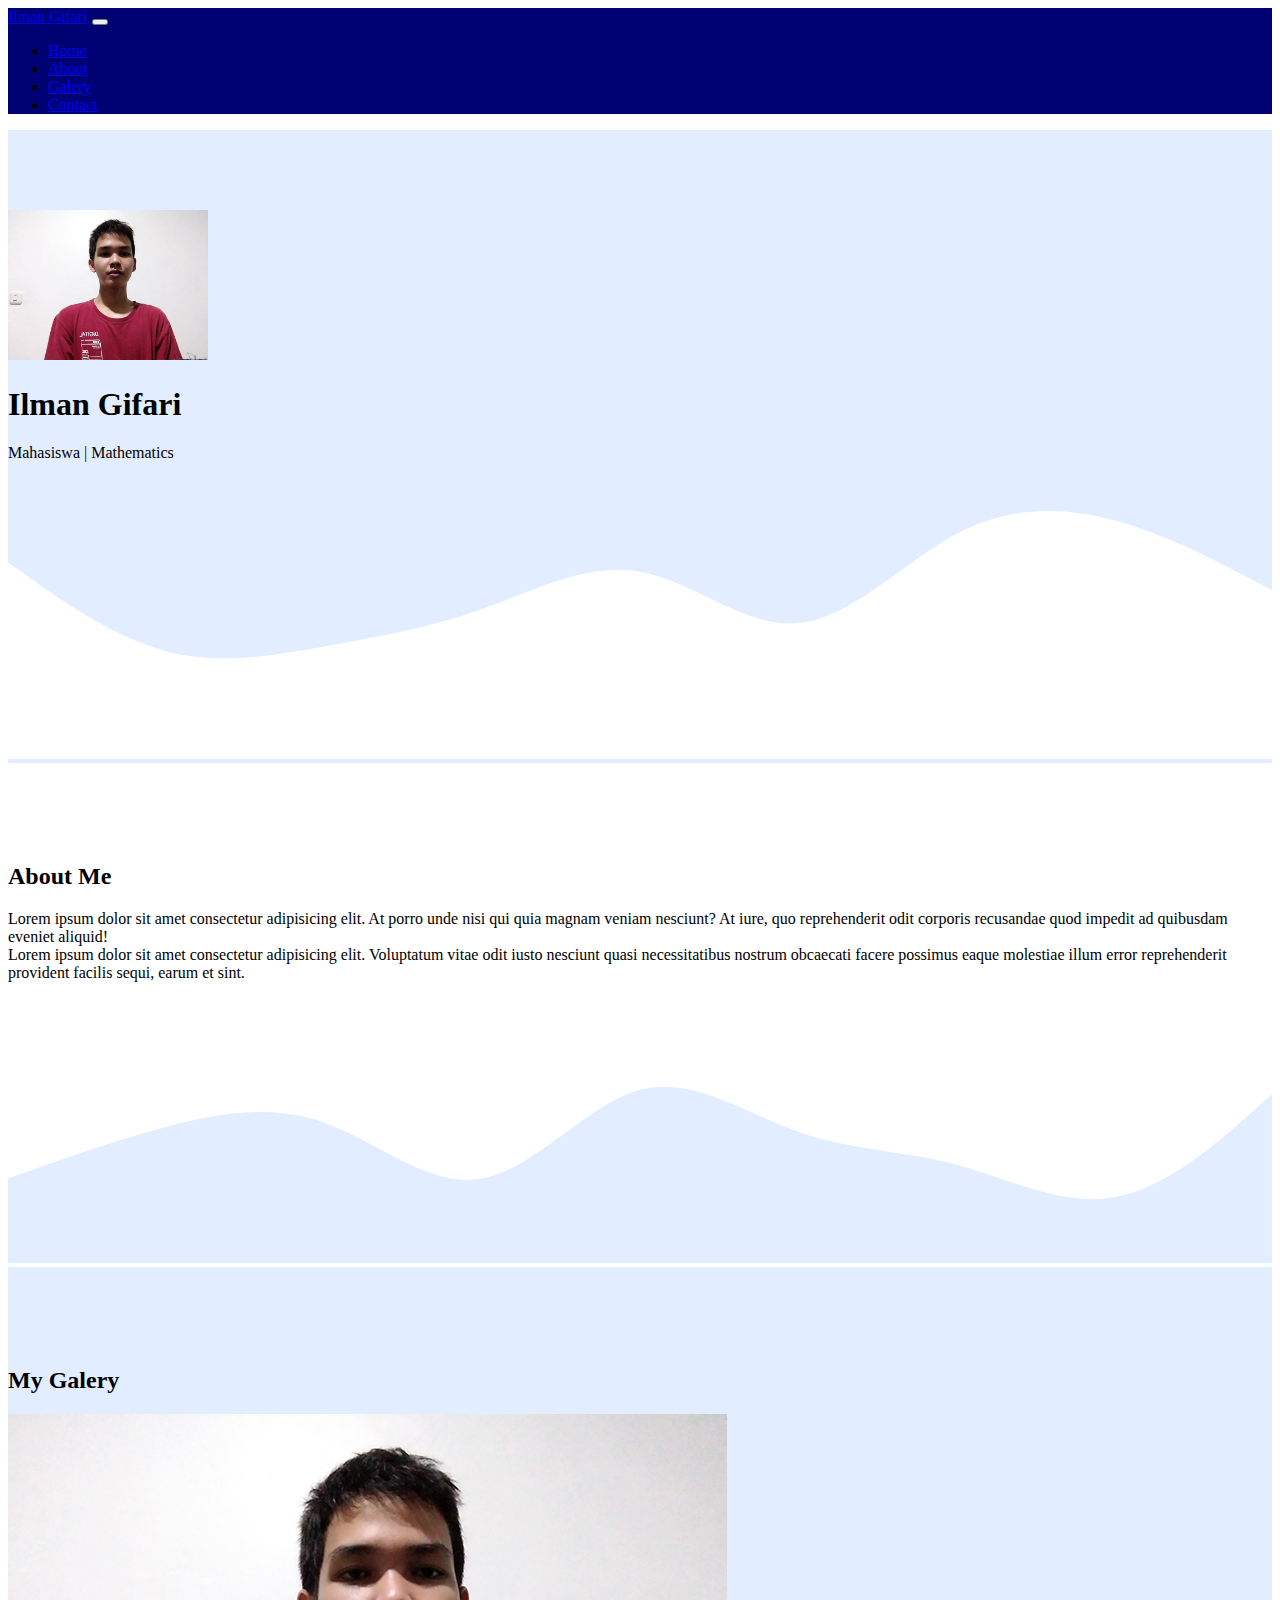
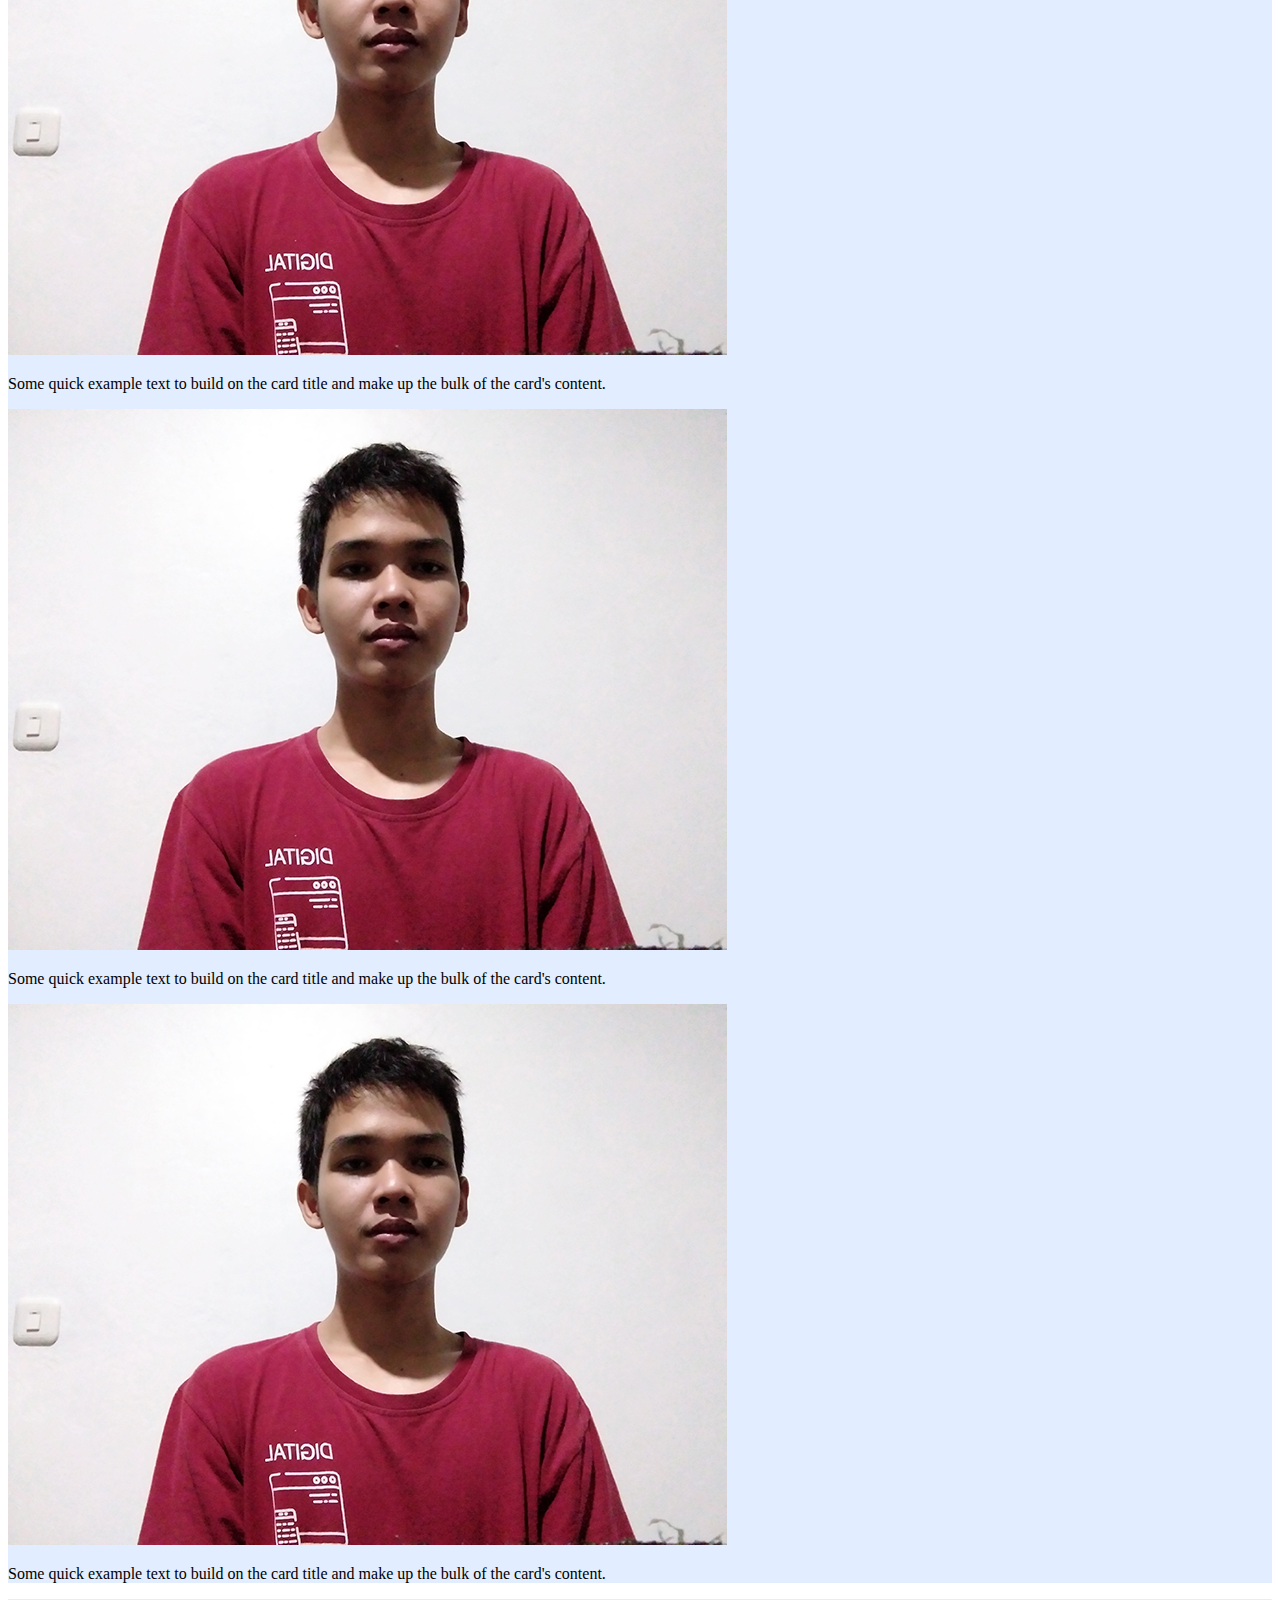
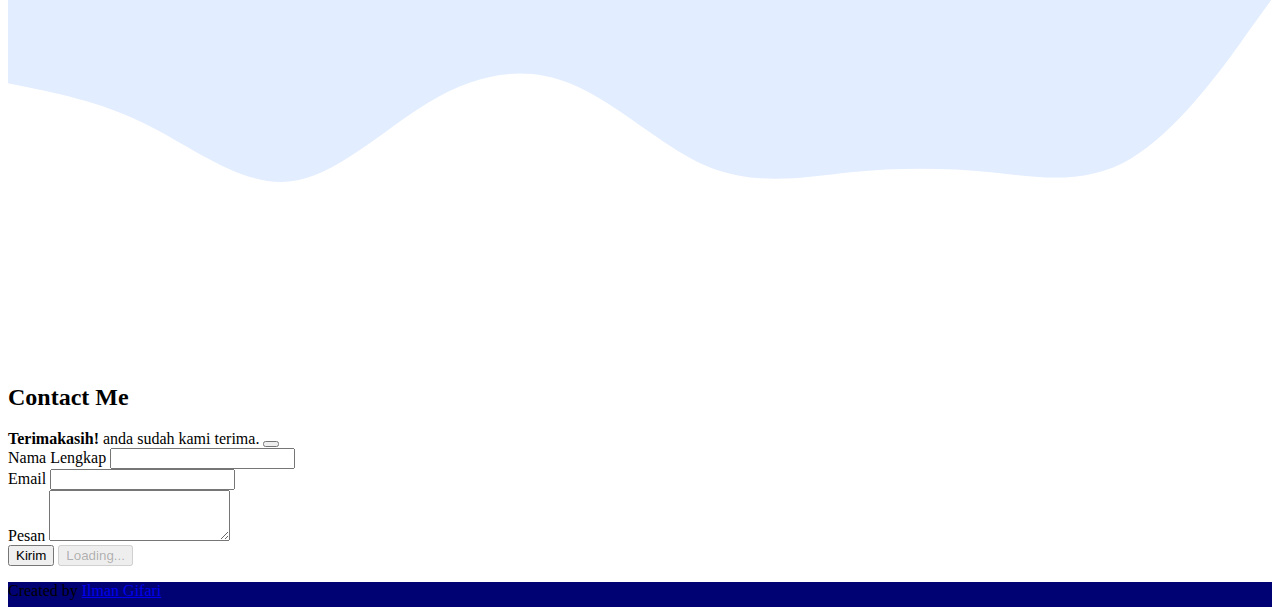
<file: index.html>
<!doctype html>
<html lang="en">

        <head>
                <!-- Required meta tags -->
                <meta charset="utf-8">
                <meta name="viewport" content="width=device-width, initial-scale=1">

                <!-- Bootstrap CSS -->
                <link href="https://cdn.jsdelivr.net/npm/bootstrap@5.0.1/dist/css/bootstrap.min.css" rel="stylesheet"
                        integrity="sha384-+0n0xVW2eSR5OomGNYDnhzAbDsOXxcvSN1TPprVMTNDbiYZCxYbOOl7+AMvyTG2x"
                        crossorigin="anonymous">
                <!-- My CSS -->
                <link rel="stylesheet" href="style.css" />

                <title>Portofolio | Ilman Gifari</title>
        </head>

        <body id="home">
                <!-- Navbar -->
                <nav class="navbar navbar-expand-lg navbar-dark shadow-sm fixed-top"
                        style="background-color: rgb(0, 2, 116);">
                        <div class="container">
                                <a class="navbar-brand" href="#">Ilman Gifari</a>
                                <button class="navbar-toggler" type="button" data-bs-toggle="collapse"
                                        data-bs-target="#navbarNav" aria-controls="navbarNav" aria-expanded="false"
                                        aria-label="Toggle navigation">
                                        <span class="navbar-toggler-icon"></span>
                                </button>
                                <div class="collapse navbar-collapse" id="navbarNav">
                                        <ul class="navbar-nav ms-auto">
                                                <li class="nav-item">
                                                        <a class="nav-link active" aria-current="page"
                                                                href="#home">Home</a>
                                                </li>
                                                <li class="nav-item">
                                                        <a class="nav-link" href="#about">About</a>
                                                </li>
                                                <li class="nav-item">
                                                        <a class="nav-link" href="#galery">Galery</a>
                                                </li>
                                                <li class="nav-item">
                                                        <a class="nav-link" href="#contact">Contact</a>
                                                </li>
                                        </ul>
                                </div>
                        </div>
                </nav>

                <!-- Akhir Navbar -->

                <!-- Jumbotron -->
                <section class="jumbotron text-center ">
                        <img src="1619533923405.jpg" alt="Ilman Gifari" width="200"
                                class="rounded-circle img-thumbnail">
                        <h1 class="display-4">Ilman Gifari</h1>
                        <p class="lead">Mahasiswa | Mathematics</p>
                        <svg xmlns="http://www.w3.org/2000/svg" viewBox="0 0 1440 320">
                                <path fill="#ffffffff" fill-opacity="1"
                                        d="M0,96L30,117.3C60,139,120,181,180,197.3C240,213,300,203,360,192C420,181,480,171,540,149.3C600,128,660,96,720,106.7C780,117,840,171,900,165.3C960,160,1020,96,1080,64C1140,32,1200,32,1260,48C1320,64,1380,96,1410,112L1440,128L1440,320L1410,320C1380,320,1320,320,1260,320C1200,320,1140,320,1080,320C1020,320,960,320,900,320C840,320,780,320,720,320C660,320,600,320,540,320C480,320,420,320,360,320C300,320,240,320,180,320C120,320,60,320,30,320L0,320Z">
                                </path>
                        </svg>
                </section>
                <!-- Akhir Jumbotron -->

                <!-- About -->
                <section id="about">
                        <div class="container">
                                <div class="row text-center mb-3">
                                        <div class="col">
                                                <h2>About Me</h2>
                                        </div>
                                </div>
                                <div class="row justify-content-center fs-5">
                                        <div class="col-md-5">Lorem ipsum dolor sit amet consectetur adipisicing elit.
                                                At
                                                porro unde nisi qui quia magnam veniam nesciunt? At iure, quo
                                                reprehenderit odit corporis recusandae quod impedit ad quibusdam eveniet
                                                aliquid!</div>
                                        <div class="col-md-5">Lorem ipsum dolor sit amet consectetur adipisicing elit.
                                                Voluptatum vitae odit iusto nesciunt quasi necessitatibus nostrum
                                                obcaecati facere possimus eaque molestiae illum error reprehenderit
                                                provident facilis sequi, earum et sint.</div>
                                </div>
                        </div>
                </section>
                <svg xmlns="http://www.w3.org/2000/svg" viewBox="0 0 1440 320">
                        <path fill="#e2edff" fill-opacity="1"
                                d="M0,224L30,213.3C60,203,120,181,180,165.3C240,149,300,139,360,160C420,181,480,235,540,224C600,213,660,139,720,122.7C780,107,840,149,900,170.7C960,192,1020,192,1080,208C1140,224,1200,256,1260,245.3C1320,235,1380,181,1410,154.7L1440,128L1440,320L1410,320C1380,320,1320,320,1260,320C1200,320,1140,320,1080,320C1020,320,960,320,900,320C840,320,780,320,720,320C660,320,600,320,540,320C480,320,420,320,360,320C300,320,240,320,180,320C120,320,60,320,30,320L0,320Z">
                        </path>
                </svg>
                <!-- Akhir About -->

                <!-- Project -->
                <section id="galery">
                        <div class="container">
                                <div class="row text-center mb-3">
                                        <div class="col">
                                                <h2>My Galery</h2>
                                        </div>
                                </div>
                                <div class="row justify-content-md-between">
                                        <div class="col-md-4 mb-3">
                                                <div class="card">
                                                        <img src="1619533923405.jpg" class="card-img-top" alt="...">
                                                        <div class="card-body">
                                                                <p class="card-text">Some quick example text to build on
                                                                        the card title and make up the
                                                                        bulk of the
                                                                        card's content.</p>
                                                        </div>
                                                </div>
                                        </div>
                                        <div class="col-md-4 mb-3">
                                                <div class="card">
                                                        <img src="1619533923405.jpg" class="card-img-top" alt="...">
                                                        <div class="card-body">
                                                                <p class="card-text">Some quick example text to build on
                                                                        the card title and make up the bulk of the
                                                                        card's content.</p>
                                                        </div>
                                                </div>
                                        </div>
                                        <div class="col-md-4 mb-3">
                                                <div class="card">
                                                        <img src="1619533923405.jpg" class="card-img-top" alt="...">
                                                        <div class="card-body">
                                                                <p class="card-text">Some quick example text to build on
                                                                        the card title and make up the bulk of the
                                                                        card's content.</p>
                                                        </div>
                                                </div>
                                        </div>
                                </div>
                        </div>
                </section>
                <svg xmlns="http://www.w3.org/2000/svg" viewBox="0 0 1440 320">
                        <path fill="#e2edff" fill-opacity="1"
                                d="M0,96L26.7,101.3C53.3,107,107,117,160,144C213.3,171,267,213,320,208C373.3,203,427,149,480,117.3C533.3,85,587,75,640,96C693.3,117,747,171,800,192C853.3,213,907,203,960,197.3C1013.3,192,1067,192,1120,197.3C1173.3,203,1227,213,1280,181.3C1333.3,149,1387,75,1413,37.3L1440,0L1440,0L1413.3,0C1386.7,0,1333,0,1280,0C1226.7,0,1173,0,1120,0C1066.7,0,1013,0,960,0C906.7,0,853,0,800,0C746.7,0,693,0,640,0C586.7,0,533,0,480,0C426.7,0,373,0,320,0C266.7,0,213,0,160,0C106.7,0,53,0,27,0L0,0Z">
                        </path>
                </svg>
                <!-- Akhir Project -->
                <!-- Contact -->
                <section id="contact">
                        <div class="container">
                                <div class="row text-center mb-3">
                                        <div class="col">
                                                <h2>Contact Me</h2>
                                        </div>
                                </div>
                                <div class="row justify-content-center">
                                        <div class="col-md-7">
                                                <div class="alert alert-success alert-dismissible fade show d-none myAlert"
                                                        role="alert">
                                                        <strong>Terimakasih!</strong> anda sudah kami terima.
                                                        <button type="button" class="btn-close" data-bs-dismiss="alert"
                                                                aria-label="Close"></button>
                                                </div>
                                                <form name="Portofolio-Contact-Me">
                                                        <div class="mb-3">
                                                                <label for="name" class="form-label">Nama
                                                                        Lengkap</label>
                                                                <input type="name" class="form-control" id="name"
                                                                        aria-describedby="name" name="nama" />
                                                        </div>
                                                        <div class="mb-3">
                                                                <label for="Email" class="form-label">Email</label>
                                                                <input type="email" class="form-control" id="Email"
                                                                        aria-describedby="email" name="email" />
                                                        </div>
                                                        <div class="mb-3">
                                                                <label for="exampleFormControlTextarea1"
                                                                        class="form-label">Pesan</label>
                                                                <textarea class="form-control"
                                                                        id="exampleFormControlTextarea1" rows="3"
                                                                        name="pesan"></textarea>
                                                        </div>
                                                        <button type="submit"
                                                                class="btn btn-primary mb-5 btn-kirim">Kirim</button>
                                                        <button class="btn btn-primary btn-loading d-none" type="button"
                                                                disabled>
                                                                <span class="spinner-border spinner-border-sm"
                                                                        role="status" aria-hidden="true"></span>
                                                                Loading...
                                                        </button>
                                                </form>
                                        </div>
                                </div>
                        </div>
                </section>
                <!-- Akhir Contact -->
                <!-- Footer -->
                <footer style="background-color: rgb(0, 2, 116); height: 25px;" class="text-white text-center">
                        <p>Created by <a href="https://www.instagram.com/ilmngf/" class="text-white fw-bold">Ilman
                                        Gifari</a>
                        </p>
                </footer>
                <!-- Akhir Footer -->
                <script src="https://cdn.jsdelivr.net/npm/bootstrap@5.0.1/dist/js/bootstrap.bundle.min.js"
                        integrity="sha384-gtEjrD/SeCtmISkJkNUaaKMoLD0//ElJ19smozuHV6z3Iehds+3Ulb9Bn9Plx0x4"
                        crossorigin="anonymous"></script>
                <script>
                        const scriptURL =
                                'https://script.google.com/macros/s/AKfycbxzNgzujsT2fAHYWVQAHtBx3VKGZBSW4QTHkzH4Kfzhzw47luUOjapjy5c3hg48zeBx/exec'
                        const form = document.forms['Portofolio-Contact-Me'];
                        const myAlert = document.querySelector('.myAlert');
                        const btnLoading = document.querySelector('.btn-loading');
                        const btnKirim = document.querySelector('.btn-kirim');

                        form.addEventListener('submit', e => {
                                e.preventDefault();
                                btnLoading.classList.toggle('d-none');
                                btnKirim.classList.toggle('d-none');

                                fetch(scriptURL, {
                                                method: 'POST',
                                                body: new FormData(form)
                                        })
                                        .then((response) => {
                                                btnLoading.classList.toggle('d-none');
                                                btnKirim.classList.toggle('d-none');
                                                myAlert.classList.toggle('d-none')
                                                form.reset()
                                                console.log('Success!', response);
                                        })
                                        .catch(error => console.error('Error!', error.message))
                        })
                </script>
        </body>

</html>
</file>
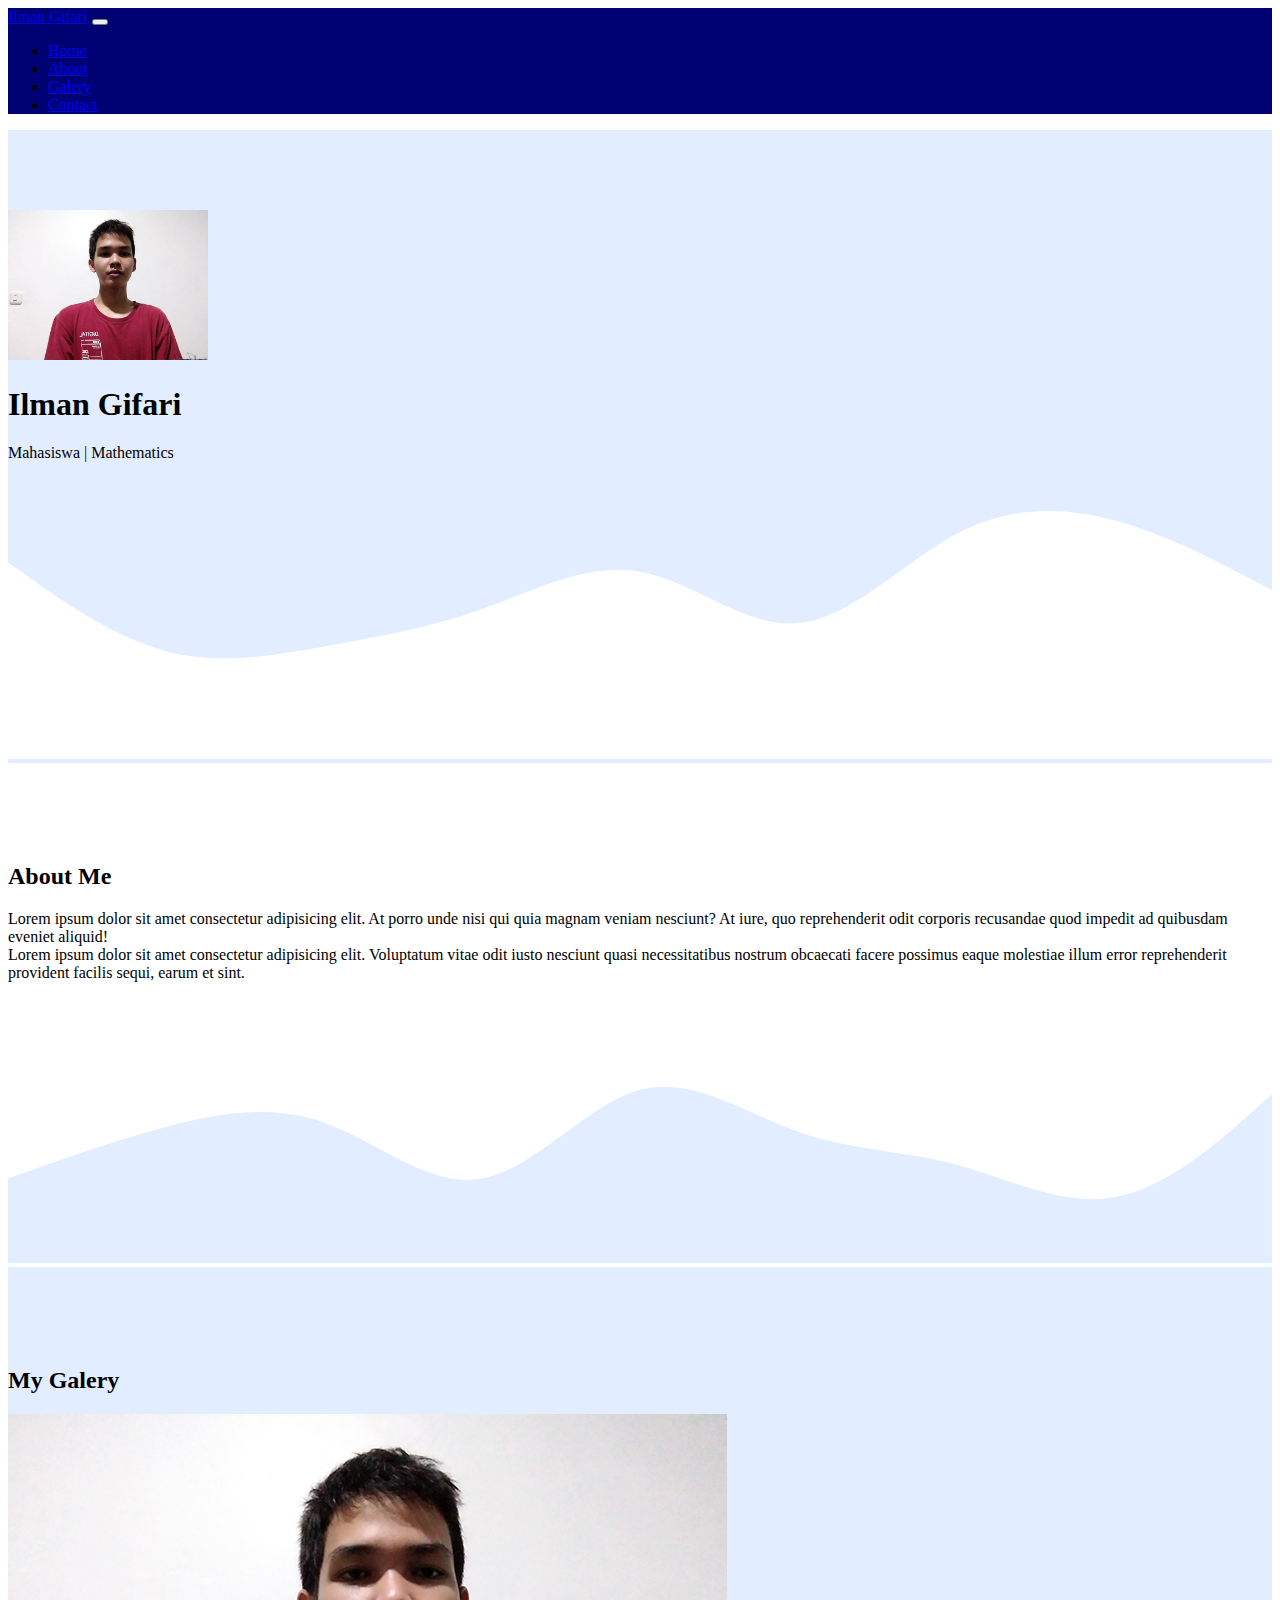
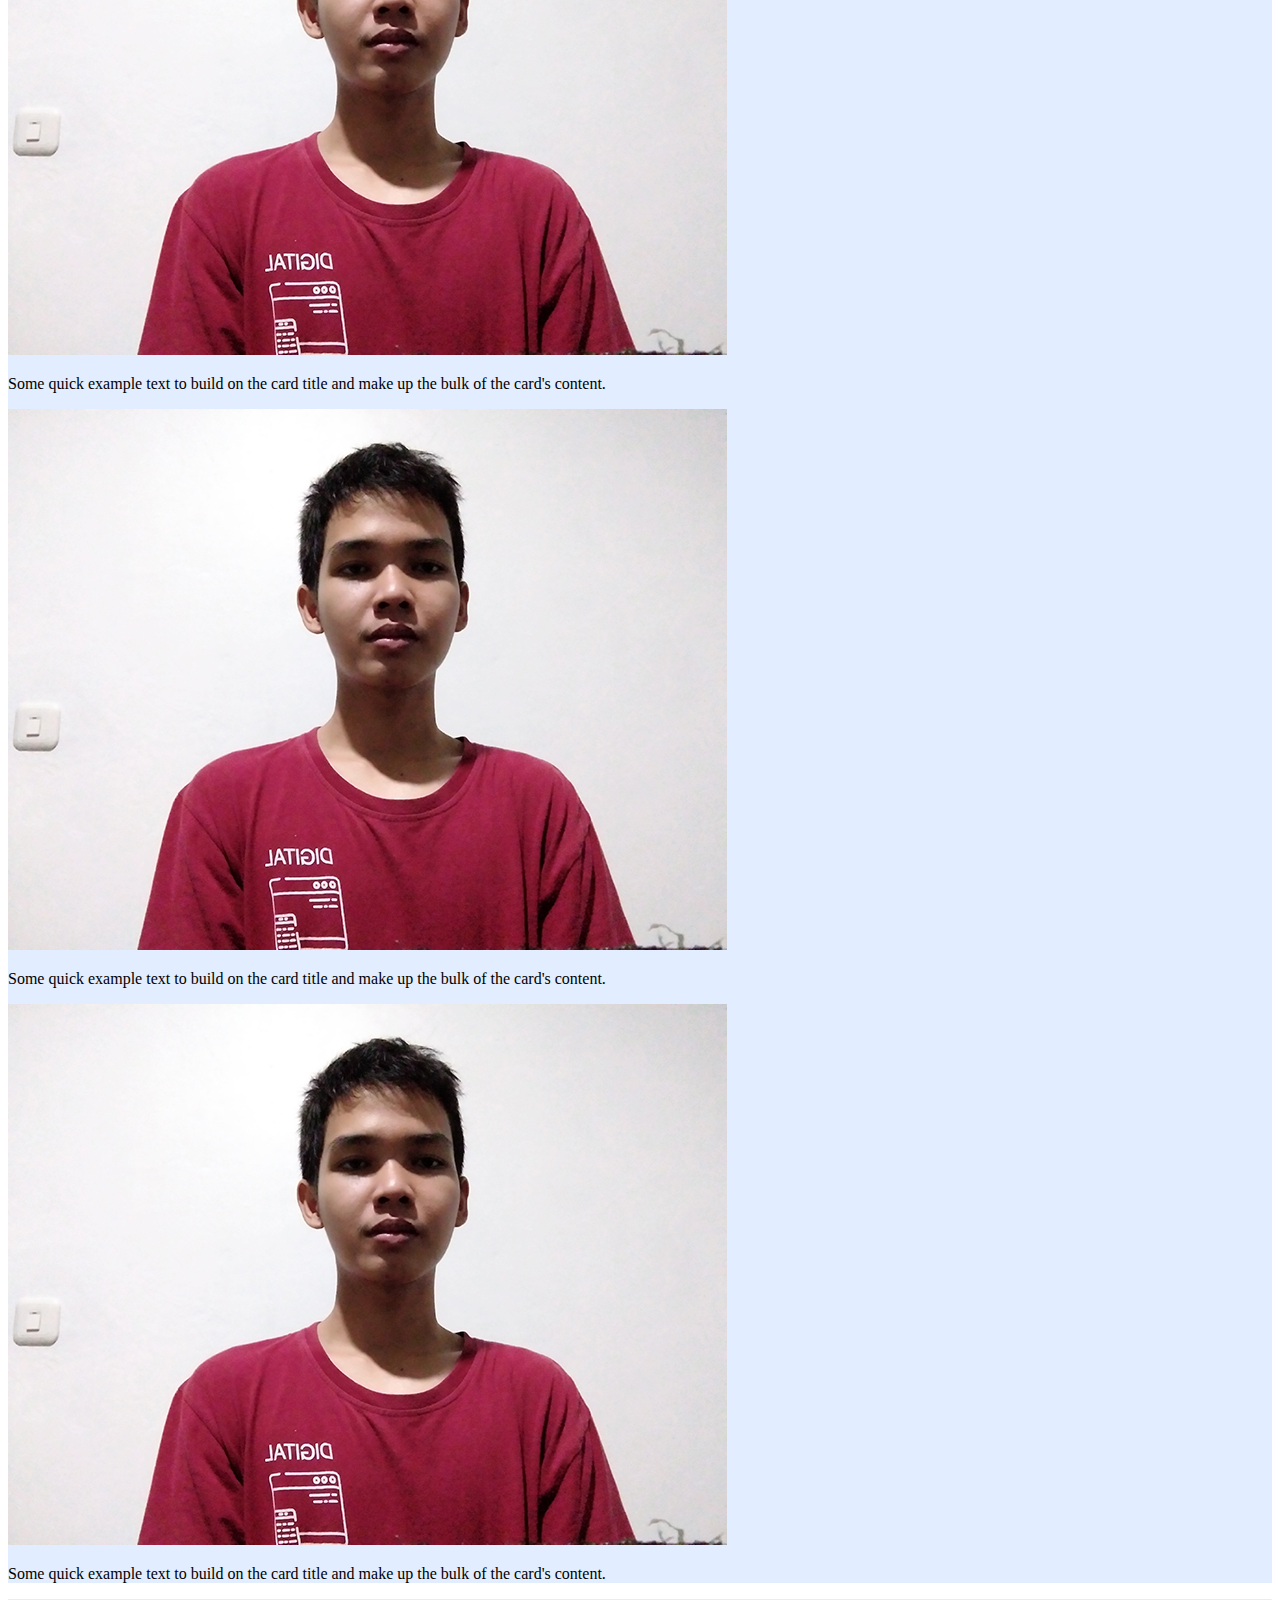
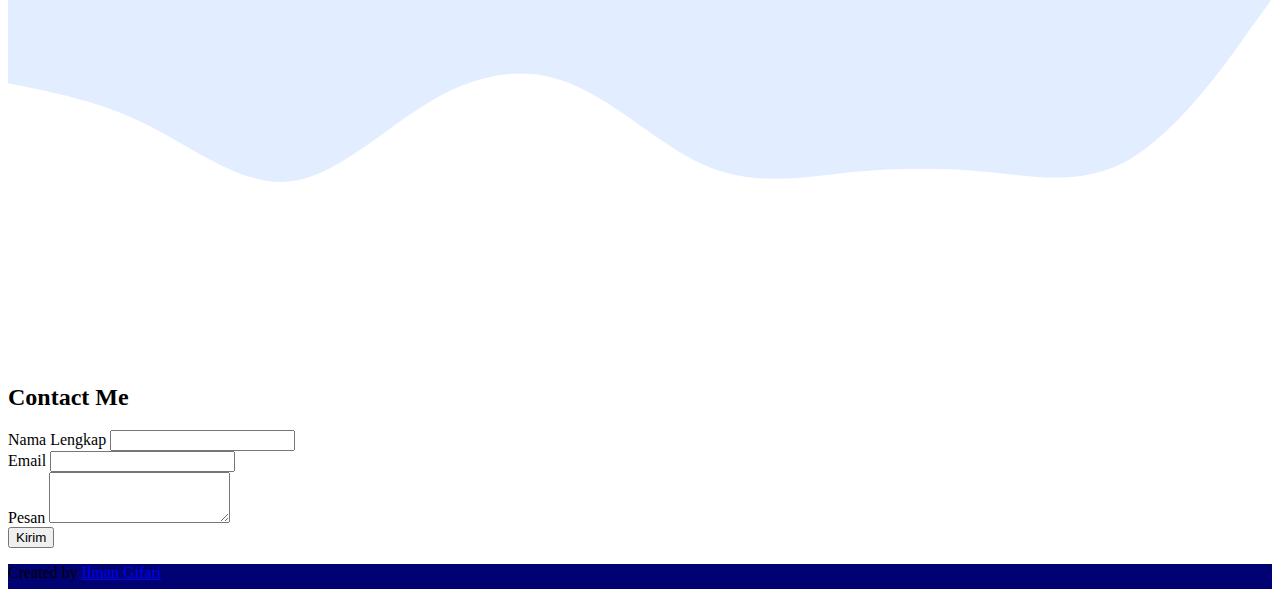
<file: Project.html>
<!doctype html>
<html lang="en">

        <head>
                <!-- Required meta tags -->
                <meta charset="utf-8">
                <meta name="viewport" content="width=device-width, initial-scale=1">

                <!-- Bootstrap CSS -->
                <link href="https://cdn.jsdelivr.net/npm/bootstrap@5.0.1/dist/css/bootstrap.min.css" rel="stylesheet"
                        integrity="sha384-+0n0xVW2eSR5OomGNYDnhzAbDsOXxcvSN1TPprVMTNDbiYZCxYbOOl7+AMvyTG2x"
                        crossorigin="anonymous">
                <!-- My CSS -->
                <link rel="stylesheet" href="style.css" />

                <title>Portofolio | Ilman Gifari</title>
        </head>

        <body id="home">
                <!-- Navbar -->
                <nav class="navbar navbar-expand-lg navbar-dark shadow-sm fixed-top"
                        style="background-color: rgb(0, 2, 116);">
                        <div class="container">
                                <a class="navbar-brand" href="#">Ilman Gifari</a>
                                <button class="navbar-toggler" type="button" data-bs-toggle="collapse"
                                        data-bs-target="#navbarNav" aria-controls="navbarNav" aria-expanded="false"
                                        aria-label="Toggle navigation">
                                        <span class="navbar-toggler-icon"></span>
                                </button>
                                <div class="collapse navbar-collapse" id="navbarNav">
                                        <ul class="navbar-nav ms-auto">
                                                <li class="nav-item">
                                                        <a class="nav-link active" aria-current="page"
                                                                href="#home">Home</a>
                                                </li>
                                                <li class="nav-item">
                                                        <a class="nav-link" href="#about">About</a>
                                                </li>
                                                <li class="nav-item">
                                                        <a class="nav-link" href="#galery">Galery</a>
                                                </li>
                                                <li class="nav-item">
                                                        <a class="nav-link" href="#contact">Contact</a>
                                                </li>
                                        </ul>
                                </div>
                        </div>
                </nav>

                <!-- Akhir Navbar -->

                <!-- Jumbotron -->
                <section class="jumbotron text-center ">
                        <img src="1619533923405.jpg" alt="Ilman Gifari" width="200"
                                class="rounded-circle img-thumbnail">
                        <h1 class="display-4">Ilman Gifari</h1>
                        <p class="lead">Mahasiswa | Mathematics</p>
                        <svg xmlns="http://www.w3.org/2000/svg" viewBox="0 0 1440 320">
                                <path fill="#ffffffff" fill-opacity="1"
                                        d="M0,96L30,117.3C60,139,120,181,180,197.3C240,213,300,203,360,192C420,181,480,171,540,149.3C600,128,660,96,720,106.7C780,117,840,171,900,165.3C960,160,1020,96,1080,64C1140,32,1200,32,1260,48C1320,64,1380,96,1410,112L1440,128L1440,320L1410,320C1380,320,1320,320,1260,320C1200,320,1140,320,1080,320C1020,320,960,320,900,320C840,320,780,320,720,320C660,320,600,320,540,320C480,320,420,320,360,320C300,320,240,320,180,320C120,320,60,320,30,320L0,320Z">
                                </path>
                        </svg>
                </section>
                <!-- Akhir Jumbotron -->

                <!-- About -->
                <section id="about">
                        <div class="container">
                                <div class="row text-center mb-3">
                                        <div class="col">
                                                <h2>About Me</h2>
                                        </div>
                                </div>
                                <div class="row justify-content-center fs-5">
                                        <div class="col-md-5">Lorem ipsum dolor sit amet consectetur adipisicing elit.
                                                At
                                                porro unde nisi qui quia magnam veniam nesciunt? At iure, quo
                                                reprehenderit odit corporis recusandae quod impedit ad quibusdam eveniet
                                                aliquid!</div>
                                        <div class="col-md-5">Lorem ipsum dolor sit amet consectetur adipisicing elit.
                                                Voluptatum vitae odit iusto nesciunt quasi necessitatibus nostrum
                                                obcaecati facere possimus eaque molestiae illum error reprehenderit
                                                provident facilis sequi, earum et sint.</div>
                                </div>
                        </div>
                </section>
                <svg xmlns="http://www.w3.org/2000/svg" viewBox="0 0 1440 320">
                        <path fill="#e2edff" fill-opacity="1"
                                d="M0,224L30,213.3C60,203,120,181,180,165.3C240,149,300,139,360,160C420,181,480,235,540,224C600,213,660,139,720,122.7C780,107,840,149,900,170.7C960,192,1020,192,1080,208C1140,224,1200,256,1260,245.3C1320,235,1380,181,1410,154.7L1440,128L1440,320L1410,320C1380,320,1320,320,1260,320C1200,320,1140,320,1080,320C1020,320,960,320,900,320C840,320,780,320,720,320C660,320,600,320,540,320C480,320,420,320,360,320C300,320,240,320,180,320C120,320,60,320,30,320L0,320Z">
                        </path>
                </svg>
                <!-- Akhir About -->

                <!-- Project -->
                <section id="galery">
                        <div class="container">
                                <div class="row text-center mb-3">
                                        <div class="col">
                                                <h2>My Galery</h2>
                                        </div>
                                </div>
                                <div class="row justify-content-md-between">
                                        <div class="col-md-4 mb-3">
                                                <div class="card">
                                                        <img src="1619533923405.jpg" class="card-img-top" alt="...">
                                                        <div class="card-body">
                                                                <p class="card-text">Some quick example text to build on
                                                                        the card title and make up the
                                                                        bulk of the
                                                                        card's content.</p>
                                                        </div>
                                                </div>
                                        </div>
                                        <div class="col-md-4 mb-3">
                                                <div class="card">
                                                        <img src="1619533923405.jpg" class="card-img-top" alt="...">
                                                        <div class="card-body">
                                                                <p class="card-text">Some quick example text to build on
                                                                        the card title and make up the bulk of the
                                                                        card's content.</p>
                                                        </div>
                                                </div>
                                        </div>
                                        <div class="col-md-4 mb-3">
                                                <div class="card">
                                                        <img src="1619533923405.jpg" class="card-img-top" alt="...">
                                                        <div class="card-body">
                                                                <p class="card-text">Some quick example text to build on
                                                                        the card title and make up the bulk of the
                                                                        card's content.</p>
                                                        </div>
                                                </div>
                                        </div>
                                </div>
                        </div>
                </section>
                <svg xmlns="http://www.w3.org/2000/svg" viewBox="0 0 1440 320">
                        <path fill="#e2edff" fill-opacity="1"
                                d="M0,96L26.7,101.3C53.3,107,107,117,160,144C213.3,171,267,213,320,208C373.3,203,427,149,480,117.3C533.3,85,587,75,640,96C693.3,117,747,171,800,192C853.3,213,907,203,960,197.3C1013.3,192,1067,192,1120,197.3C1173.3,203,1227,213,1280,181.3C1333.3,149,1387,75,1413,37.3L1440,0L1440,0L1413.3,0C1386.7,0,1333,0,1280,0C1226.7,0,1173,0,1120,0C1066.7,0,1013,0,960,0C906.7,0,853,0,800,0C746.7,0,693,0,640,0C586.7,0,533,0,480,0C426.7,0,373,0,320,0C266.7,0,213,0,160,0C106.7,0,53,0,27,0L0,0Z">
                        </path>
                </svg>
                <!-- Akhir Project -->
                <!-- Contact -->
                <section id="contact">
                        <div class="container">
                                <div class="row text-center mb-3">
                                        <div class="col">
                                                <h2>Contact Me</h2>
                                        </div>
                                </div>
                                <div class="row justify-content-center">
                                        <div class="col-md-7">
                                                <form>
                                                        <div class="mb-3">
                                                                <label for="name" class="form-label">Nama
                                                                        Lengkap</label>
                                                                <input type="name" class="form-control" id="name"
                                                                        aria-describedby="name" />
                                                        </div>
                                                        <div class="mb-3">
                                                                <label for="Email" class="form-label">Email</label>
                                                                <input type="email" class="form-control" id="Email"
                                                                        aria-describedby="email" />
                                                        </div>
                                                        <div class="mb-3">
                                                                <label for="exampleFormControlTextarea1"
                                                                        class="form-label">Pesan</label>
                                                                <textarea class="form-control"
                                                                        id="exampleFormControlTextarea1"
                                                                        rows="3"></textarea>
                                                        </div>
                                                        <button type=" submit"
                                                                class="btn btn-primary mb-5">Kirim</button>
                                                </form>
                                        </div>
                                </div>
                        </div>
                </section>
                <!-- Akhir Contact -->
                <!-- Footer -->
                <footer style="background-color: rgb(0, 2, 116); height: 25px;" class="text-white text-center">
                        <p>Created by <a href="https://www.instagram.com/ilmngf/" class="text-white fw-bold">Ilman
                                        Gifari</a>
                        </p>
                </footer>
                <!-- Akhir Footer -->
                <script src="https://cdn.jsdelivr.net/npm/bootstrap@5.0.1/dist/js/bootstrap.bundle.min.js"
                        integrity="sha384-gtEjrD/SeCtmISkJkNUaaKMoLD0//ElJ19smozuHV6z3Iehds+3Ulb9Bn9Plx0x4"
                        crossorigin="anonymous"></script>
        </body>

</html>
</file>
<file: style.css>
.jumbotron {
            padding-top: 5rem;
            background-color: #e2edff;
}

#galery {
            background-color: #e2edff;

}
section {
            padding-top: 5rem;
}
</file>
